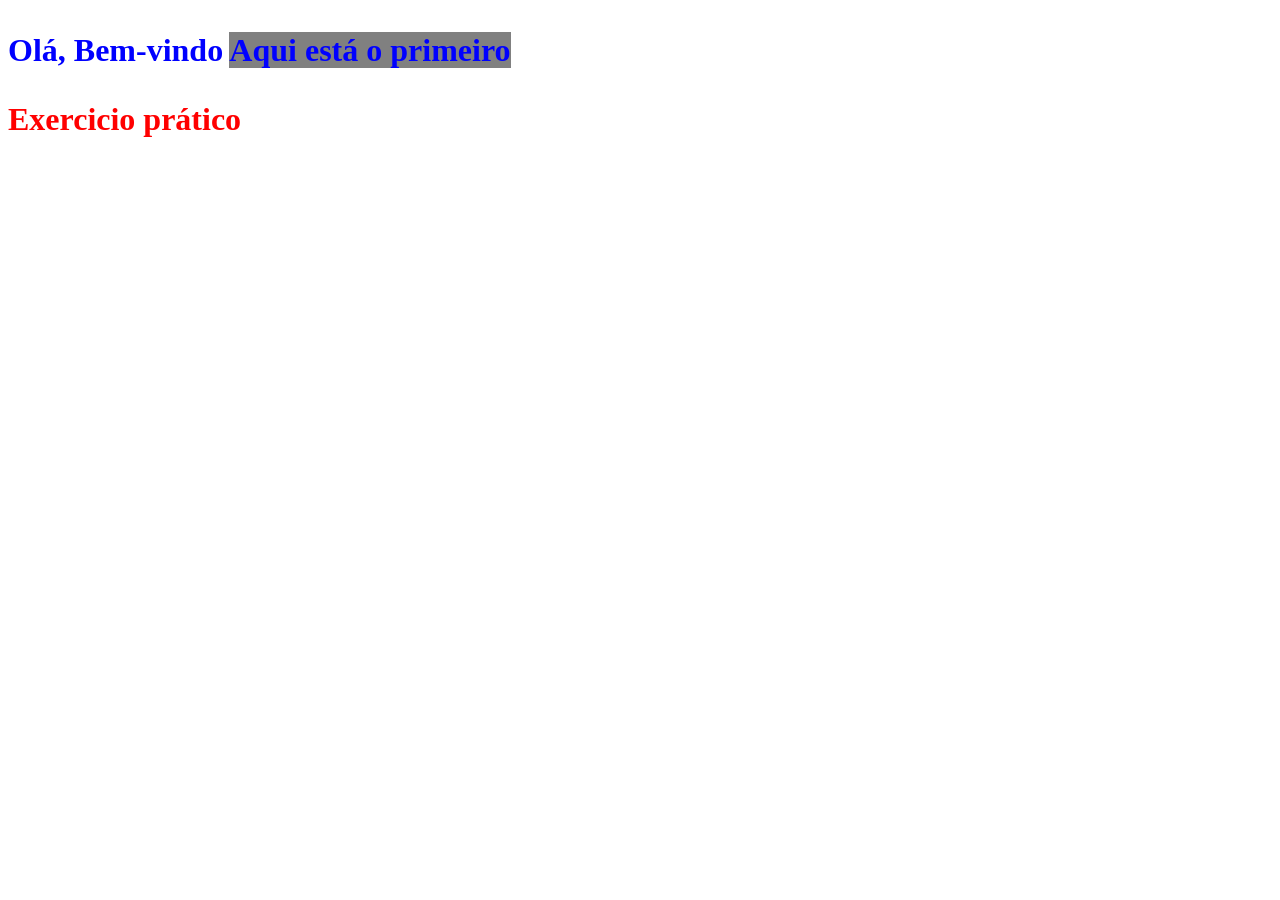
<file: activity-basic-css/exercicio-1/index.html>
<!DOCTYPE html>
<html lang="en">
<head>
    <meta charset="UTF-8">
    <meta name="viewport" content="width=device-width, initial-scale=1.0">
    <title>Document</title>
    <link rel="stylesheet" href="style.css">
</head>
<body>
    <h1 id="titulo">
        <p> Olá, Bem-vindo
            <span class="caixa">Aqui está o primeiro</span>
        </p>
        Exercicio prático
    </h1>
</body>
</html>
</file>
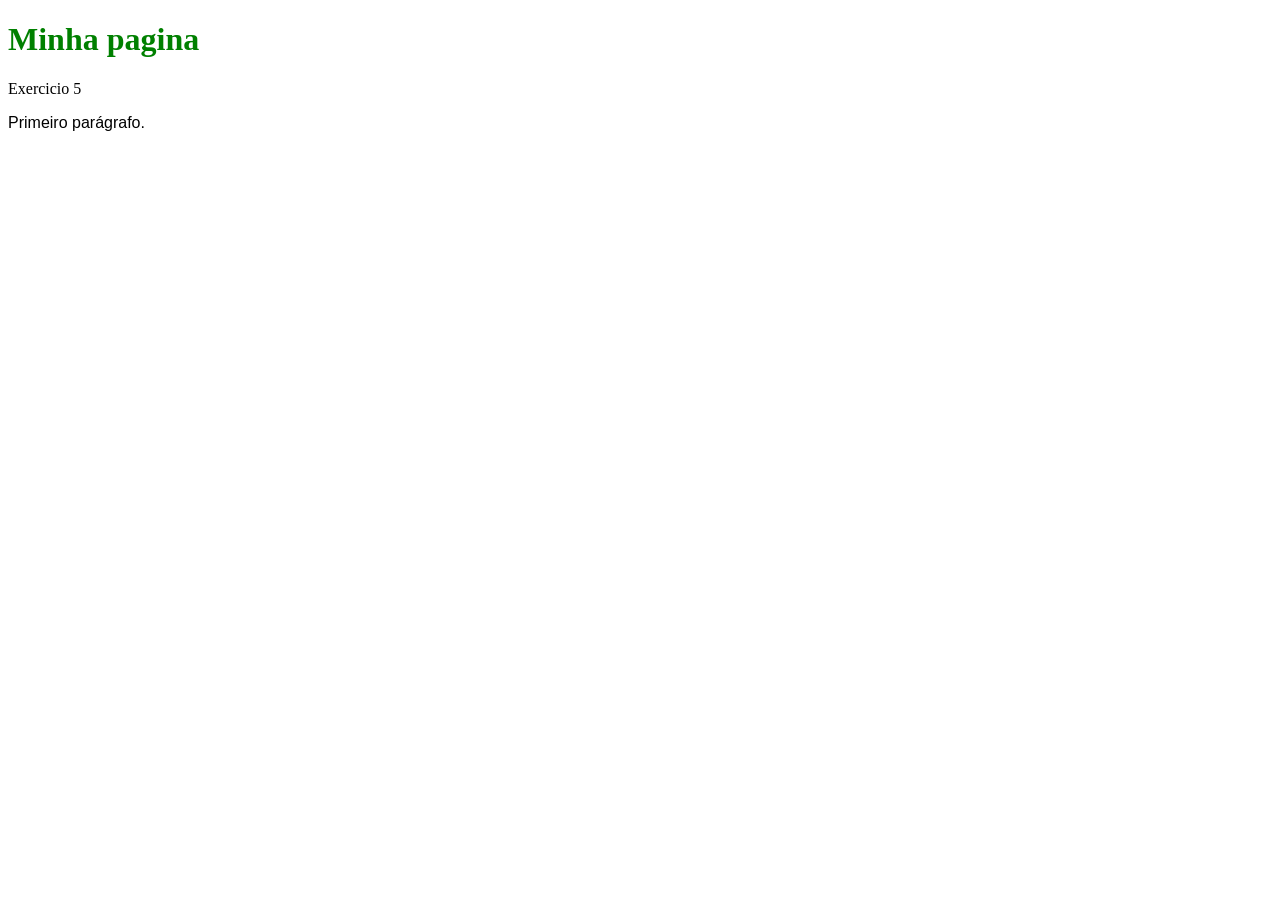
<file: activity-basic-css/exercicio-5/index.html>
<!DOCTYPE html>
<html lang="en">
<head>
    <meta charset="UTF-8">
    <meta name="viewport" content="width=device-width, initial-scale=1.0">
    <title>Document</title>
    <link rel="stylesheet" href="style.css">
</head>
<body>
    <h1 style ="color: green; " = cabecalho"> Minha pagina</h1>
<div class="conteudo"> Exercicio 5
<p>Primeiro parágrafo.</p>
</div>
</body>
</html>
</file>
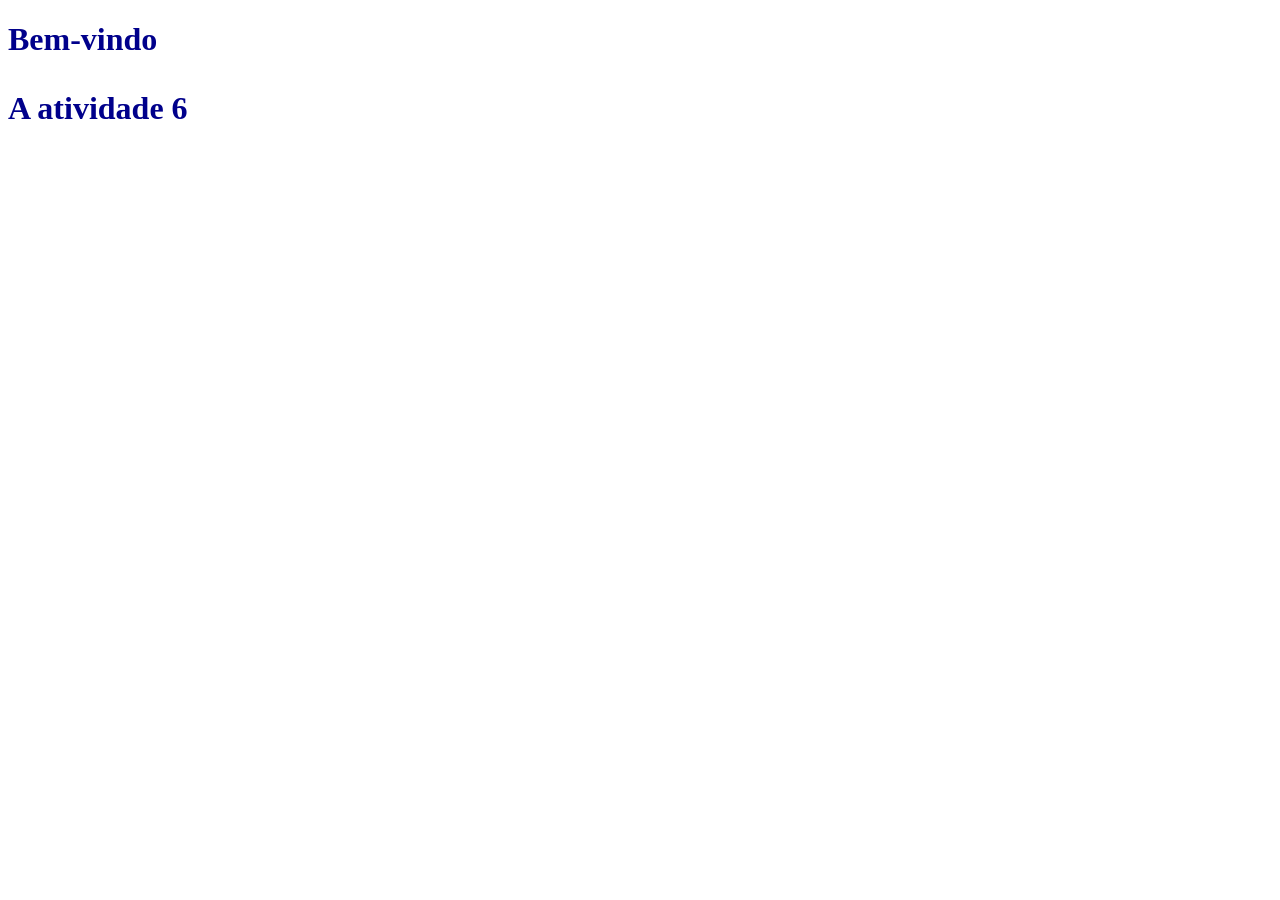
<file: activity-basic-css/exercicio-6/index.html>
<!DOCTYPE html>
<html lang="en">
<head>
    <meta charset="UTF-8">
    <meta name="viewport" content="width=device-width, initial-scale=1.0">
    <title>Document</title>
    <link rel="stylesheet" href="style.css">
</head>
<body>
    <h1>Bem-vindo
        <p>A atividade 6</p>
    </h1>
</body>
</html>
</file>
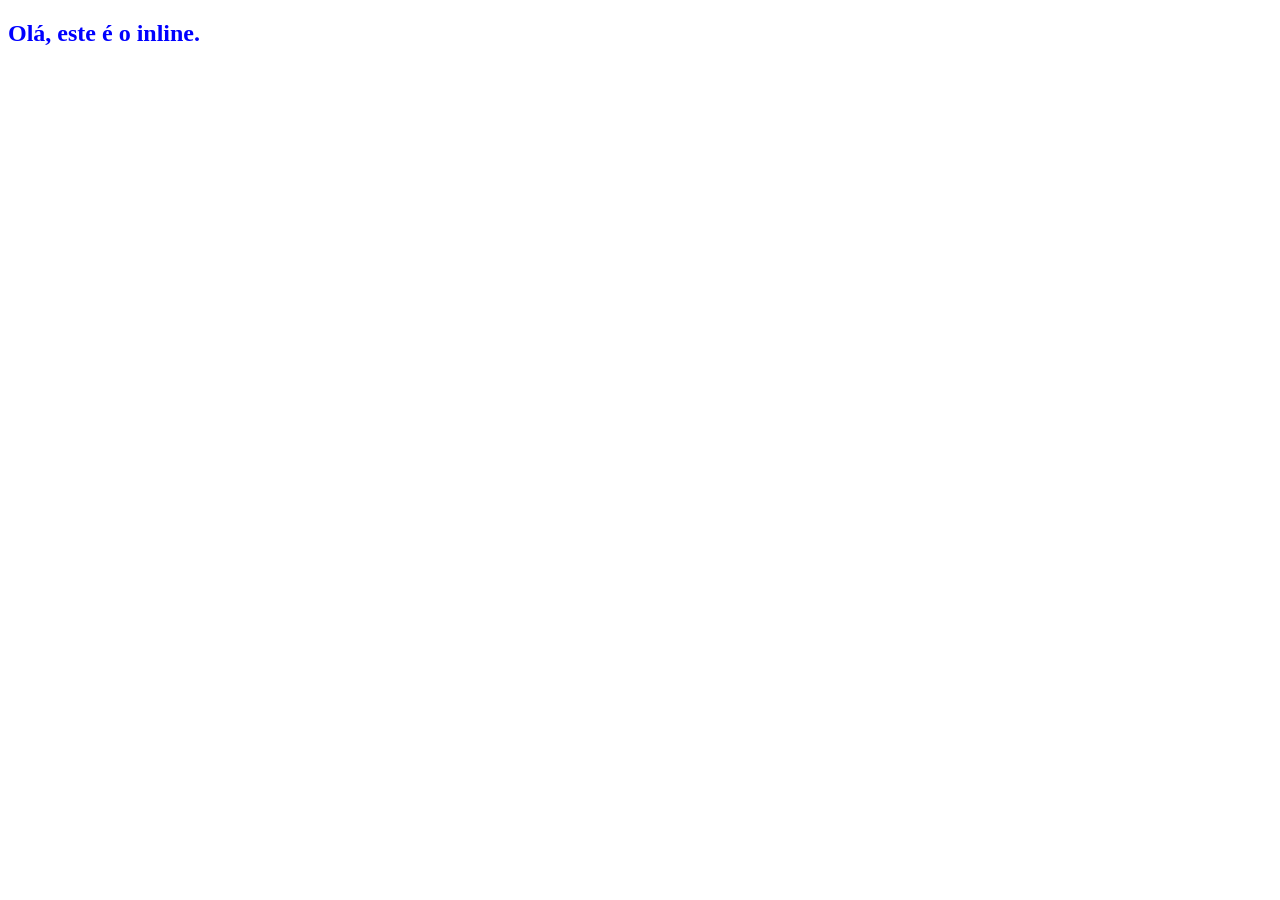
<file: activity-basic-css/exercicio-4/inline/index.html>
<!DOCTYPE html>
<html lang="en">
<head>
    <meta charset="UTF-8">
    <meta name="viewport" content="width=device-width, initial-scale=1.0">
    <title>inline</title>
</head>
<body>
    <h2 style="color: blue;"> Olá, este é o inline.
    </h2>
</body>
</html>
</file>
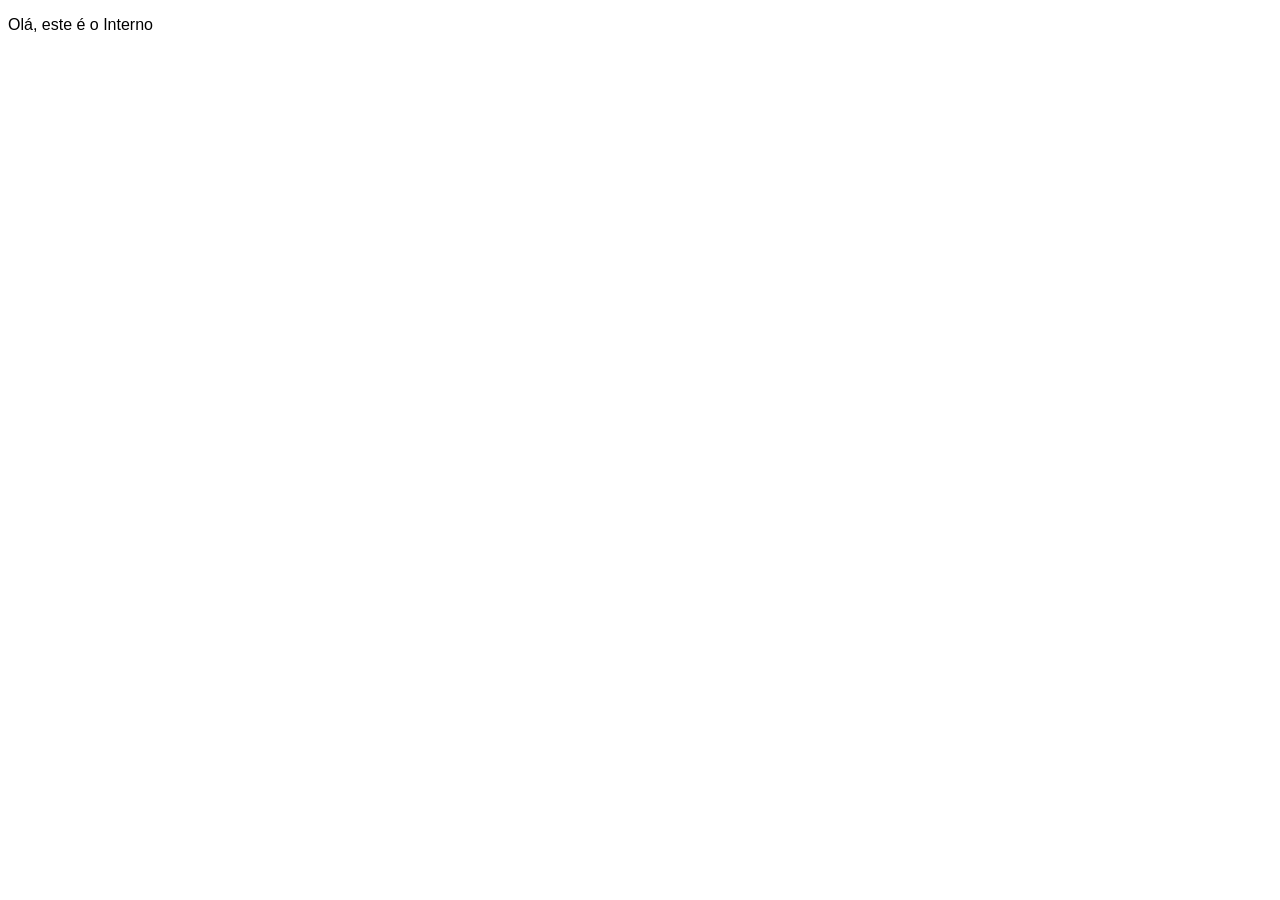
<file: activity-basic-css/exercicio-4/interno/index.html>
<!DOCTYPE html>
<html lang="en">
<head>
    <meta charset="UTF-8">
    <meta name="viewport" content="width=device-width, initial-scale=1.0">
    <title>interno</title>
    <style>
        p {
            font-family: arial;
        }
     </style>
</head>
<body>
    <p> Olá, este é o Interno</p>
</body>
</html>
</file>
<file: activity-basic-css/exercicio-1/style.css>
p{ 
 color:blue ;
 }

 span{ 
 background-color: gray;
}

h1{
    color: red;
}
</file>
<file: activity-basic-css/exercicio-5/style.css>
p {
    font-family: Arial;
}

.conteudo {
    border: 5px;
}
</file>
<file: activity-basic-css/exercicio-6/style.css>
body{
    color: darkblue; font-family: verdana;
}
</file>
